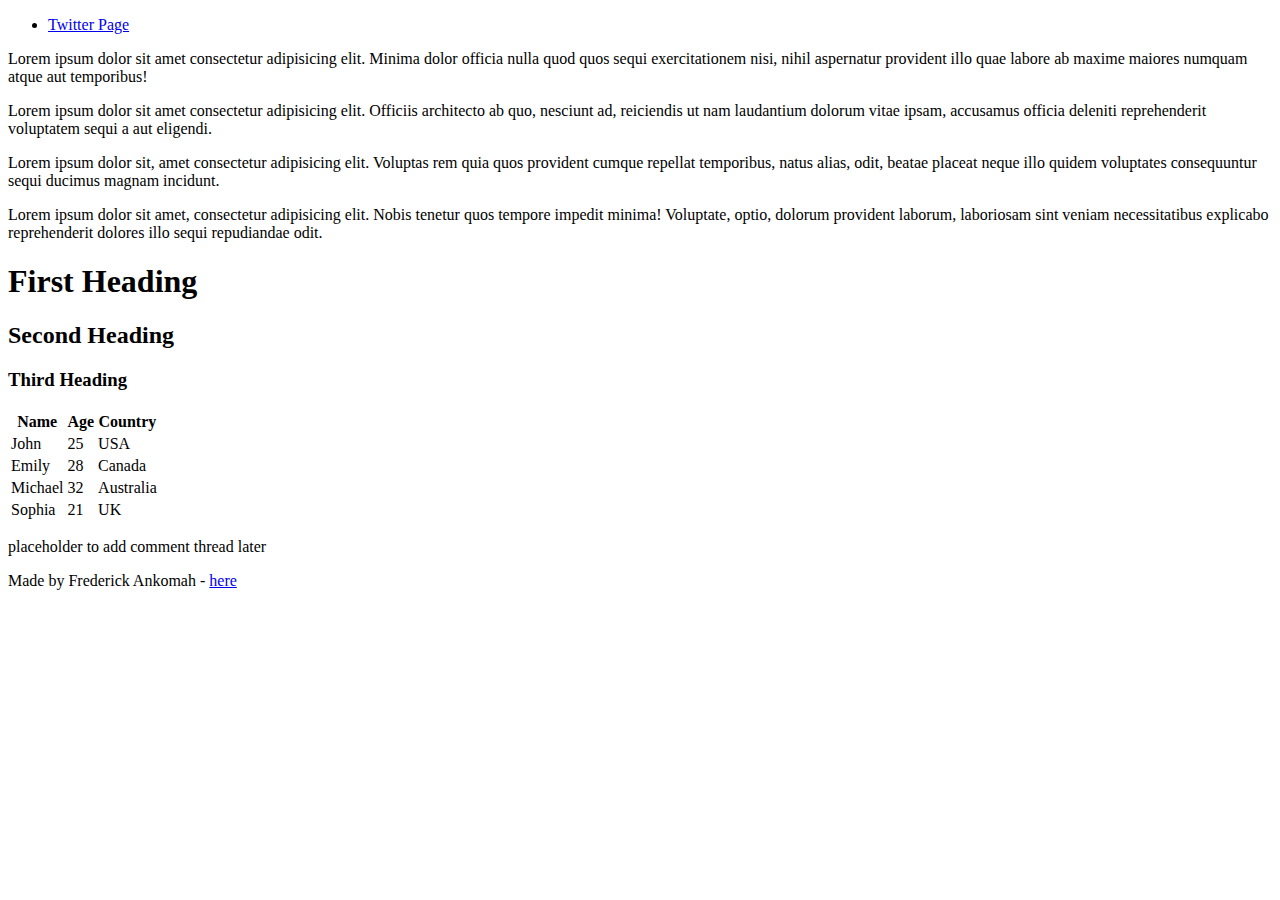
<file: html_basic/index.html>
<!DOCTYPE html>
<html lang="en">
<head>
    <meta charset="UTF-8">
    <meta name="viewport" content="width=device-width, initial-scale=1.0">
    <title>Document</title>
</head>
<body>
    <header>
        <ul>
            <li>
                <a href="tweets.html">Twitter Page</a>
            </li>
        </ul>
    </header>
    <main>
        <article>
            <p>Lorem ipsum dolor sit amet consectetur adipisicing elit. Minima dolor officia nulla quod quos sequi exercitationem nisi, nihil aspernatur provident illo quae labore ab maxime maiores numquam atque aut temporibus!</p>
            <p>Lorem ipsum dolor sit amet consectetur adipisicing elit. Officiis architecto ab quo, nesciunt ad, reiciendis ut nam laudantium dolorum vitae ipsam, accusamus officia deleniti reprehenderit voluptatem sequi a aut eligendi.</p>
            <p>Lorem ipsum dolor sit, amet consectetur adipisicing elit. Voluptas rem quia quos provident cumque repellat temporibus, natus alias, odit, beatae placeat neque illo quidem voluptates consequuntur sequi ducimus magnam incidunt.</p>
            <p>Lorem ipsum dolor sit amet, consectetur adipisicing elit. Nobis tenetur quos tempore impedit minima! Voluptate, optio, dolorum provident laborum, laboriosam sint veniam necessitatibus explicabo reprehenderit dolores illo sequi repudiandae odit.</p>
            <h1>First Heading</h1>
            <h2>Second Heading</h2>
            <h3>Third Heading</h3>
            <table>
                <thead>
                    <th>Name</th>
                    <th>Age</th>
                    <th>Country</th>
                </thead>
                <tbody>
                    <td>John</td>
                    <td>25</td>
                    <td>USA</td>
                </tbody>
                <tbody>
                    <td>Emily</td>
                    <td>28</td>
                    <td>Canada</td>
                </tbody>
                <tbody>
                    <td>Michael</td>
                    <td>32</td>
                    <td>Australia</td>
                </tbody>
                <tbody>
                    <td>Sophia</td>
                    <td>21</td>
                    <td>UK</td>
                </tbody>
            </table>
        </article>
        <aside>
            <p>placeholder to add comment thread later</p>
        </aside>
    </main>
    <footer>
        <p>Made by Frederick Ankomah - <a href="https://www.figma.com/design/FThCvkvwrH2Pn3ds07i89H/Personal-Portfolio---High-Fidelity-Prototype?node-id=0-1&t=XefRBctiTZdgHYbN-1" target="_blank">here</a></p>
    </footer>
</body>
</html>
</file>
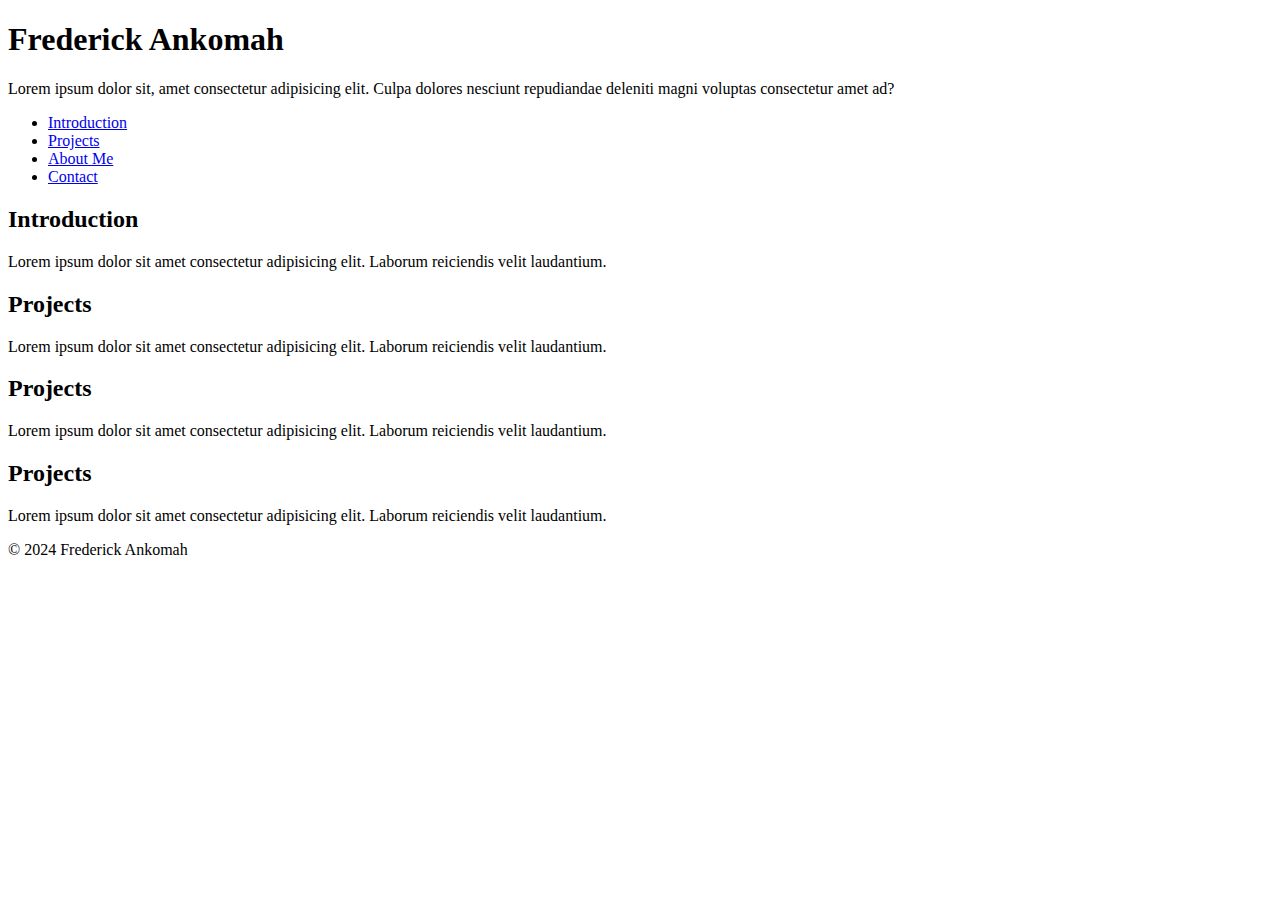
<file: portfolio/index.html>
<!DOCTYPE html>
<html lang="en">
<head>
    <meta charset="utf-8">
    <meta name="viewport" content="width=device-width, initial-scale=1.0">
    <title>Frederick Ankomah - Personal Portfolio</title>
</head>
<body>
    <header>
        <h1>Frederick Ankomah</h1>
        <p>Lorem ipsum dolor sit, amet consectetur adipisicing elit. Culpa dolores nesciunt repudiandae deleniti magni voluptas consectetur amet ad?</p>
    </header>
    <nav>
        <ul>
            <li><a href="#introduction">Introduction</a></li>
            <li><a href="#projects">Projects</a></li>
            <li><a href="#about">About Me</a></li>
            <li><a href="#contact">Contact</a></li>
        </ul>
    </nav>
    <section id="introduction">
        <h2>Introduction</h2>
        <p>Lorem ipsum dolor sit amet consectetur adipisicing elit. Laborum reiciendis velit laudantium.</p>
    </section>
    <section id="projects">
        <h2>Projects</h2>
        <p>Lorem ipsum dolor sit amet consectetur adipisicing elit. Laborum reiciendis velit laudantium.</p>
    </section>
    <section id="about">
        <h2>Projects</h2>
        <p>Lorem ipsum dolor sit amet consectetur adipisicing elit. Laborum reiciendis velit laudantium.</p>
    </section>
    <section id="contact">
        <h2>Projects</h2>
        <p>Lorem ipsum dolor sit amet consectetur adipisicing elit. Laborum reiciendis velit laudantium.</p>
    </section>
    <article>

    </article>
    <footer>
        <p>&copy; 2024 Frederick Ankomah</p>
    </footer>
</body>
</html>
</file>
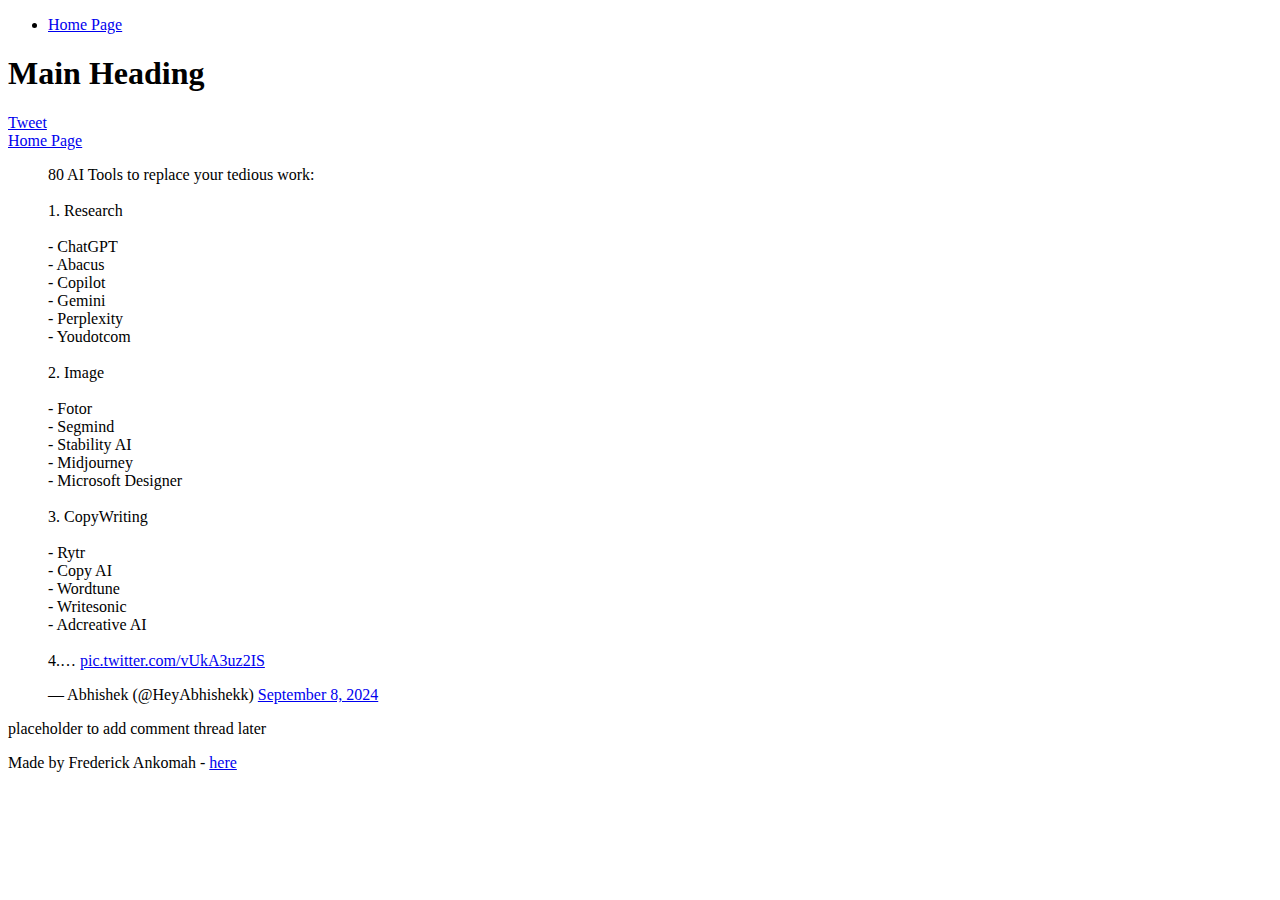
<file: html_basic/tweets.html>
<!DOCTYPE html>
<html lang="en">
<head>
    <meta charset="UTF-8">
    <meta name="viewport" content="width=device-width, initial-scale=1.0">
    <title>Document</title>
</head>
<body>
    <header>
        <ul>
            <li>
                <a href="index.html">Home Page</a>
            </li>
        </ul>
    </header>
    <main>
        <article>
            <h1>Main Heading</h1>
            <a href="https://x.com/heyabhishekk/status/1832774024876654597?s=12&t=T83PQvgEeETTblCdqK-tJA">Tweet</a><br>
            <a href="index.html">Home Page</a>
            <blockquote class="twitter-tweet"><p lang="en" dir="ltr">80 AI Tools to replace your tedious work:<br><br>1. Research<br><br>- ChatGPT<br>- Abacus<br>- Copilot<br>- Gemini<br>- Perplexity<br>- Youdotcom<br><br>2. Image<br><br>- Fotor<br>- Segmind<br>- Stability AI<br>- Midjourney<br>- Microsoft Designer<br><br>3. CopyWriting<br><br>- Rytr<br>- Copy AI<br>- Wordtune<br>- Writesonic<br>- Adcreative AI<br><br>4.… <a href="https://t.co/vUkA3uz2IS">pic.twitter.com/vUkA3uz2IS</a></p>&mdash; Abhishek (@HeyAbhishekk) <a href="https://twitter.com/HeyAbhishekk/status/1832774024876654597?ref_src=twsrc%5Etfw">September 8, 2024</a></blockquote> <script async src="https://platform.twitter.com/widgets.js" charset="utf-8"></script>
        </article>
        <aside>
            <p>placeholder to add comment thread later</p>
        </aside>
    </main>
    <footer>
        <p>Made by Frederick Ankomah - <a href="https://www.figma.com/design/FThCvkvwrH2Pn3ds07i89H/Personal-Portfolio---High-Fidelity-Prototype?node-id=0-1&t=XefRBctiTZdgHYbN-1" target="_blank">here</a></p>
    </footer>
</body>
</html>
</file>
